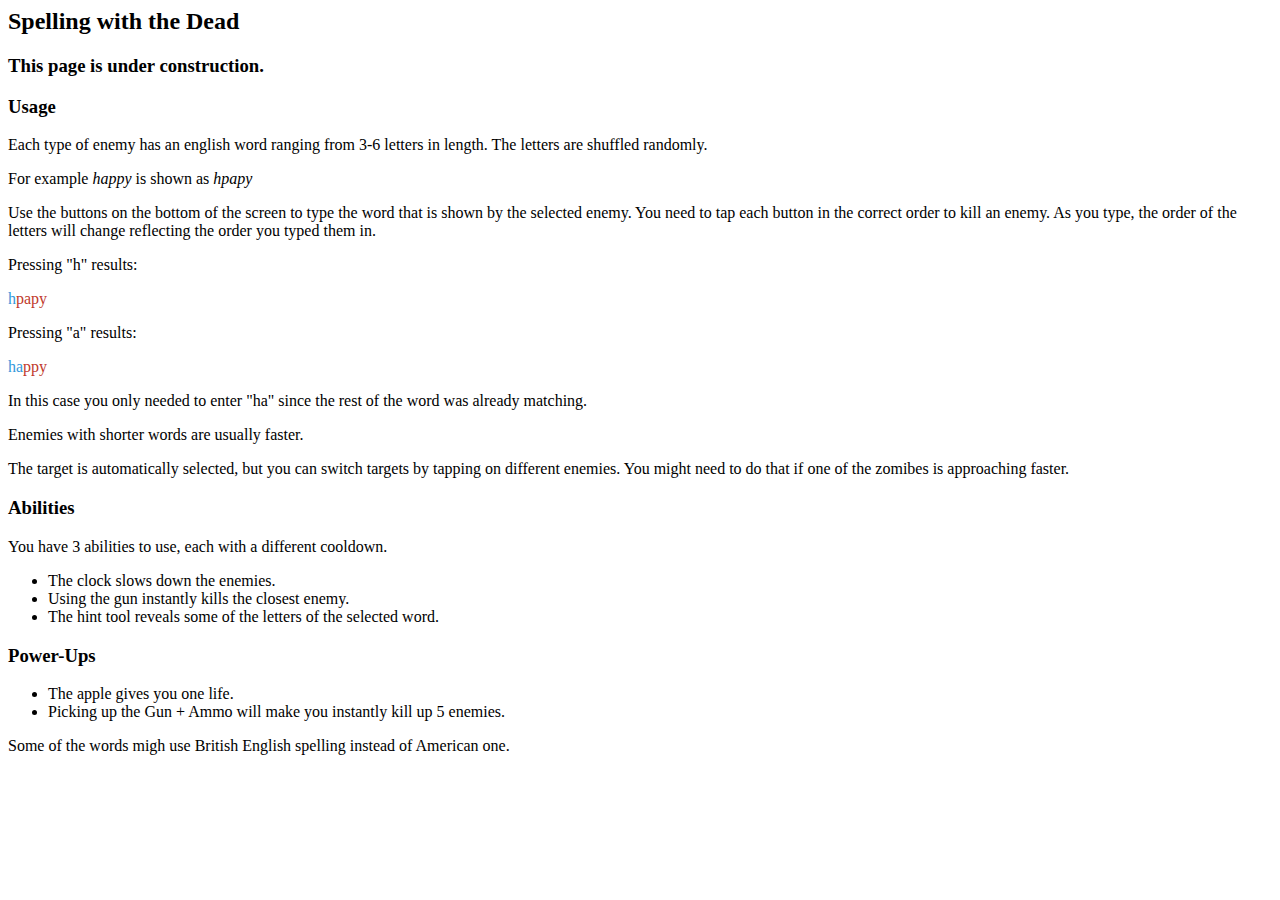
<file: spelling_with_the_dead/index.html>
<html>
  <head>
    <title>Spelling with the Dead</title>
  </head>
  <body>
    <h2>Spelling with the Dead</h2>
    
    <h3>This page is under construction.</h3>
    
    <h3>Usage</h3>
    
    <p>Each type of enemy has an english word ranging from 3-6 letters in length. The letters are shuffled randomly.</p>
    
    <p>For example <i>happy</i> is shown as <i>hpapy</i></p>

    <p>
    Use the buttons on the bottom of the screen to type the word that is shown by the selected enemy. 
    You need to tap each button in the correct order to kill an enemy. As you type, the order of the letters will change 
    reflecting the order you typed them in.
    </p>
    
    <p>Pressing "h" results:</p>
    
    <p><span style="color:#3498DB">h</span><span style="color:#C0392B">papy</span></p>  
    
    <p>Pressing "a" results:</p>
    
    <p><span style="color:#3498DB">ha</span><span style="color:#C0392B">ppy</span></p>
    
    <p>In this case you only needed to enter "ha" since the rest of the word was already matching.</p>
    
    <p>Enemies with shorter words are usually faster.</p>
    
    <p>
    The target is automatically selected, but you can switch targets by tapping on different enemies. 
    You might need to do that if one of the zomibes is approaching faster.
    </p>
    
    <h3>Abilities</h3>
    
    You have 3 abilities to use, each with a different cooldown.
    
    <ul>
      <li>The clock slows down the enemies.</li>
      <li>Using the gun instantly kills the closest enemy.</li>
      <li>The hint tool reveals some of the letters of the selected word.</li>
    </ul>
    
    <h3>Power-Ups</h3>
    
    <ul>
      <li>The apple gives you one life.</li>
      <li>Picking up the Gun + Ammo will make you instantly kill up 5 enemies.</li>
    </ul>
    
    Some of the words migh use British English spelling instead of American one.
    
  </body>
</html>
</file>
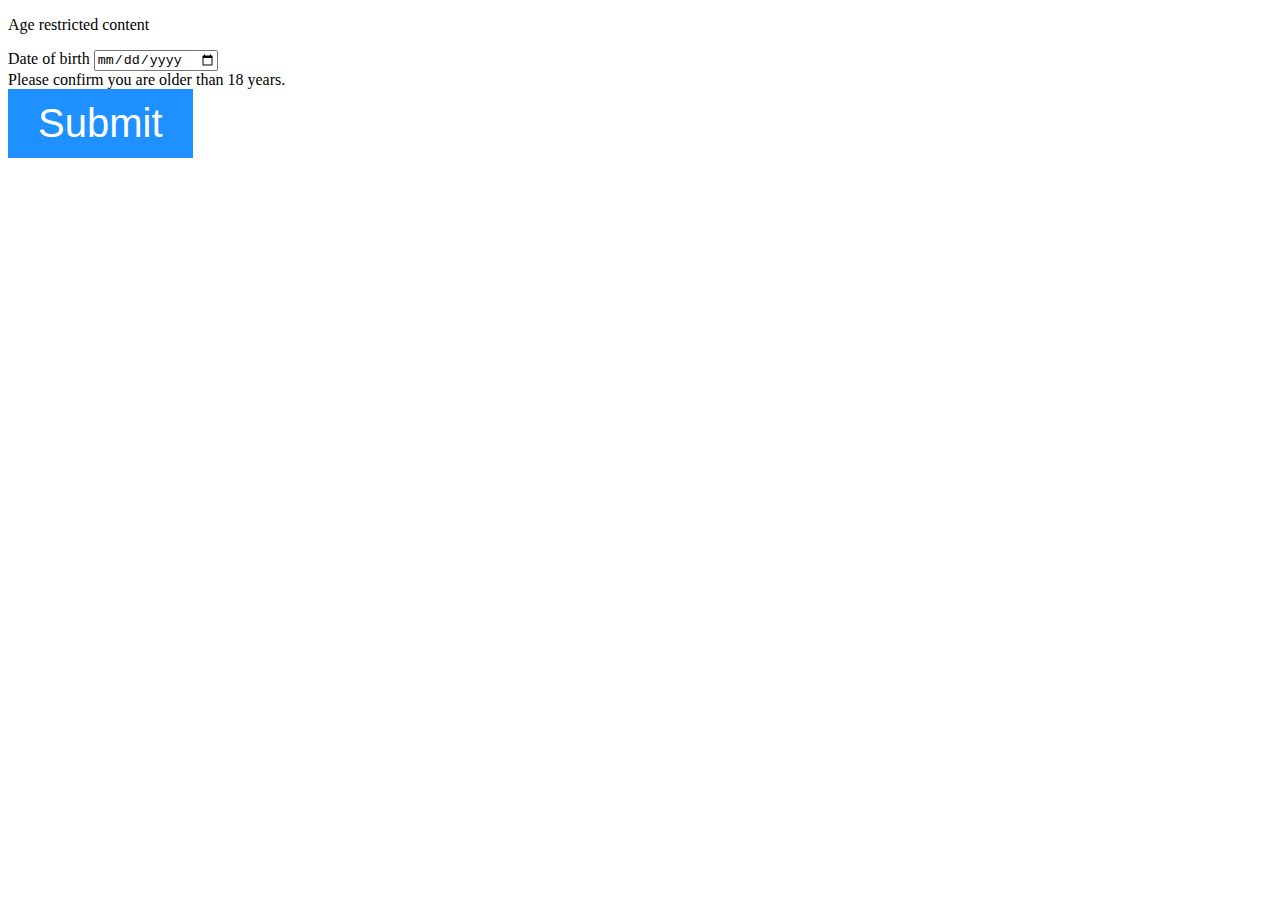
<file: ynm/index.html>
<!doctype html>
<html lang="en">
  <head>
    <link rel="stylesheet" href="style.css">
    <link rel="stylesheet" href="font-awesome.min.css">
    <meta charset="utf-8">
    <meta name="viewport" content="width=device-width, initial-scale=1">

    <link href="https://cdn.jsdelivr.net/npm/bootstrap@5.0.2/dist/css/bootstrap.min.css" rel="stylesheet" integrity="sha384-EVSTQN3/azprG1Anm3QDgpJLIm9Nao0Yz1ztcQTwFspd3yD65VohhpuuCOmLASjC" crossorigin="anonymous">

    <title>Yes No Maybe</title>
    <script>
        function ageCalculator() {
            var userinput = document.getElementById("DOB").value;
            var dob = new Date(userinput);
            if(userinput!=null && userinput!='') {
                    var month_diff = Date.now() - dob.getTime();
                    var age_dt = new Date(month_diff); 
                    var year = age_dt.getUTCFullYear();
                    var age = Math.abs(year - 1970);
                    if (age >= 18) {
                          document.getElementById("age").style.display = "none";
                          document.getElementById("download").style.display = "block";
                    }
            }
        }
    </script>
  </head>
  <body class="bg-danger bg-gradient">
        <script src="https://cdn.jsdelivr.net/npm/bootstrap@5.0.2/dist/js/bootstrap.bundle.min.js" integrity="sha384-MrcW6ZMFYlzcLA8Nl+NtUVF0sA7MsXsP1UyJoMp4YLEuNSfAP+JcXn/tWtIaxVXM" crossorigin="anonymous"></script>
        <div id="age" class="container-sm mt-4">
            <form class="card p-2">
                <p class="h3 text-center">Age restricted content</p>
                <div class="mb-4">
                    <label for="DOB" class="form-label">Date of birth</label>
                    <input type="date" class="form-control" id="DOB"> </b>
                    <div class="form-text">Please confirm you are older than 18 years.</div>
                </div>
                <input type="button" class="btn btn-primary btn-lg" value="Submit" onclick="ageCalculator()"/>
            </form>
        </div>
        <div id="download" class="container-sm m4-4" style="display:none">
           <p class="h4 text-center">Download standard questions for the Yes No Maybe App</p>
           <div class="row">
             <div class="col text-center">
                <a href="ynm://vectronsoft.github.io/ynm/questions1.qst" class="btn btn-primary btn-lg fa fa-download">&nbsp;Download</a>
             </div>
           </div>
        </div>
  </body>
</html>
</file>
<file: ynm/style.css>
.btn {
  background-color: DodgerBlue;
  border: none;
  color: white;
  padding: 12px 30px;
  cursor: pointer;
  font-size: 40px;
}
.btn:hover {
  background-color: RoyalBlue;
}
a {
  text-decoration:none;
color: inherit;
}
a img {  
    border-style: none;
}
html, body {
    height: 100%;
}
</file>
